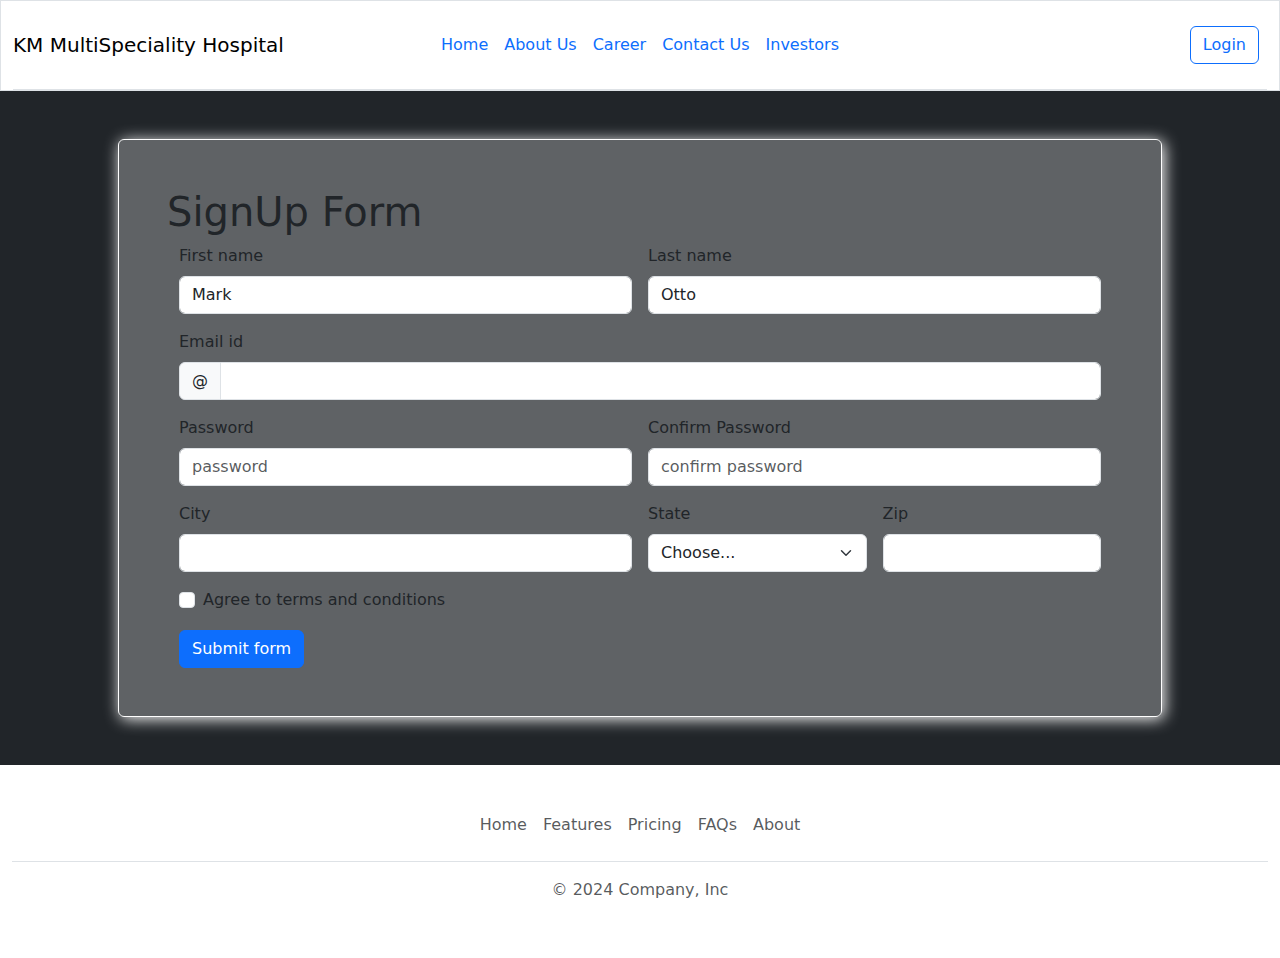
<file: signUp.html>
<!doctype html>
<html lang="en">

<head>
    <meta charset="utf-8">
    <meta name="viewport" content="width=device-width, initial-scale=1">
    <title>Investors</title>
    <link href="https://cdn.jsdelivr.net/npm/bootstrap@5.3.3/dist/css/bootstrap.min.css" rel="stylesheet"
        integrity="sha384-QWTKZyjpPEjISv5WaRU9OFeRpok6YctnYmDr5pNlyT2bRjXh0JMhjY6hW+ALEwIH" crossorigin="anonymous">
    <link rel="stylesheet" href="style.css">
</head>
<body>
    <!-- Modal -->
    <div class="modal fade" id="exampleModal" tabindex="-1" aria-labelledby="exampleModalLabel" aria-hidden="true">
        <div class="modal-dialog">
            <div class="modal-content">
                <div class="modal-header">
                    <h1 class="modal-title fs-5" id="exampleModalLabel">Sign UP</h1>
                    <button type="button" class="btn-close" data-bs-dismiss="modal" aria-label="Close"></button>
                </div>
                <div class="modal-body">
                    <form class="row g-3" action="" method="">
                        <div class="col-md-12">
                            <label for="inputEmail4" class="form-label">Email</label>
                            <input type="email" class="form-control" id="inputEmail4">
                        </div>
                        <div class="col-md-12">
                            <label for="inputPassword4" class="form-label">Password</label>
                            <input type="password" class="form-control" id="inputPassword4">
                        </div>
                        <div class="col-12">
                            <div class="form-check">
                                <input class="form-check-input" type="checkbox" id="gridCheck">
                                <label class="form-check-label" for="gridCheck">
                                    Check me out
                                </label>
                            </div>
                        </div>

                </div>
                <div class="modal-footer">
                    <button type="button" class="btn btn-secondary" data-bs-dismiss="modal">Close</button>
                    <button type="submit" class="btn btn-primary nav-link" href="" data-bs-toggle="modal"
                        data-bs-target="#exampleModal">Sign in</button>
                    </form>
                </div>
            </div>
        </div>
    </div>

    <div class="container-fluid border">
        <header
            class="d-flex flex-wrap align-items-center justify-content-center justify-content-md-between py-3  border-bottom">
            <div class="col-md-3 mb-2 mb-md-0 navbar navbar-expand-lg">
                <a class="navbar-brand" href="#">KM MultiSpeciality Hospital</a>
            </div>

            <ul class="nav col-12 col-md-auto mb-2 justify-content-center mb-md-0">
                <li><a href="index.html" class="nav-link px-2">Home</a></li>
                <li><a href="About.html" class="nav-link px-2">About Us</a></li>
                <li><a href="career.html" class="nav-link px-2">Career</a></li>
                <li><a href="Contact_Us.html" class="nav-link px-2">Contact Us</a></li>
                <li><a href="#" class="nav-link px-2">Investors</a></li>
            </ul>

            <div class="col-md-3 text-end">
                <button type="button" class="btn btn-outline-primary me-2">
                    <a href="" type="button" class="nav-link" data-bs-toggle="modal"
                        data-bs-target="#exampleModal">Login</a>
                </button>
                <button type="button" class="btn btn-primary link-secondary d-none">
                    Sign_Up
                </button>
            </div>
        </header>
    </div>
    <div class="continer-fluid bg-dark">
        <div class="container  p-5">
            <div class="p-5 rounded" style="background:rgba(255, 255, 255, 0.281);background: rgba(255, 255, 255, 0.281);
            border: 1px solid white;
            box-shadow: 2px 2px 1rem white;">
                <h1>SignUp Form</h1>
                <div class="container">
                    <form class="row g-3 needs-validation" novalidate>
                        <div class="col-md-6">
                            <label for="validationCustom01" class="form-label">First name</label>
                            <input type="text" class="form-control" id="validationCustom01" value="Mark" required>
                            <div class="valid-feedback">
                                Looks good!
                            </div>
                        </div>
                        <div class="col-md-6">
                            <label for="validationCustom02" class="form-label">Last name</label>
                            <input type="text" class="form-control" id="validationCustom02" value="Otto" required>
                            <div class="valid-feedback">
                                Looks good!
                            </div>
                        </div>
                        <div class="col-sm-12 col-md-12">
                            <label for="validationCustomUsername" class="form-label">Email id</label>
                            <div class="input-group has-validation">
                                <span class="input-group-text" id="inputGroupPrepend">@</span>
                                <input type="email" class="form-control" id="validationCustomUsername"
                                    aria-describedby="inputGroupPrepend" required>
                                <div class="invalid-feedback">
                                    Please choose a username.
                                </div>
                            </div>
                        </div>

                        <div class="col-sm-12 col-md-6">
                            <label for="validationCustom02" class="form-label">Password</label>
                            <input type="password" class="form-control" id="validationCustom02" placeholder="password"
                                required>
                            <div class="valid-feedback">
                                Enter Valie Password
                            </div>
                        </div>
                        <div class="col-sm-12 col-md-6">
                            <label for="validationCustom02" class="form-label">Confirm Password</label>
                            <input type="password" class="form-control" id="validationCustom02"
                                placeholder="confirm password" required>
                            <div class="valid-feedback">
                                Enter Valie Password
                            </div>
                        </div>

                        <div class="col-sm-12 col-md-6">
                            <label for="validationCustom03" class="form-label">City</label>
                            <input type="text" class="form-control" id="validationCustom03" required>
                            <div class="invalid-feedback">
                                Please provide a valid city.
                            </div>
                        </div>
                        <div class="col-sm-12 col-md-3">
                            <label for="validationCustom04" class="form-label">State</label>
                            <select class="form-select" id="validationCustom04" required>
                                <option selected disabled value="">Choose...</option>
                                <option>...</option>
                            </select>
                            <div class="invalid-feedback">
                                Please select a valid state.
                            </div>
                        </div>
                        <div class="col-sm-12 col-md-3">
                            <label for="validationCustom05" class="form-label">Zip</label>
                            <input type="text" class="form-control" id="validationCustom05" required>
                            <div class="invalid-feedback">
                                Please provide a valid zip.
                            </div>
                        </div>
                        <div class="col-sm-12 col-12">
                            <div class="form-check">
                                <input class="form-check-input" type="checkbox" value="" id="invalidCheck" required>
                                <label class="form-check-label" for="invalidCheck">
                                    Agree to terms and conditions
                                </label>
                                <div class="invalid-feedback">
                                    You must agree before submitting.
                                </div>
                            </div>
                        </div>
                        <div class="col-sm-12 col-12">
                            <button class="btn btn-primary" type="submit">Submit form</button>
                        </div>
                    </form>
                </div>
            </div>
        </div>
    </div>

    <!-- Footer -->
    <div class="container-fluid">
        <footer class="py-3 my-4">
            <ul class="nav justify-content-center border-bottom pb-3 mb-3">
                <li class="nav-item"><a href="index.html" class="nav-link px-2 text-body-secondary">Home</a></li>
                <li class="nav-item"><a href="" class="nav-link px-2 text-body-secondary">Features</a></li>
                <li class="nav-item"><a href="#" class="nav-link px-2 text-body-secondary">Pricing</a></li>
                <li class="nav-item"><a href="#" class="nav-link px-2 text-body-secondary">FAQs</a></li>
                <li class="nav-item"><a href="#" class="nav-link px-2 text-body-secondary">About</a></li>
            </ul>
            <p class="text-center text-body-secondary">© 2024 Company, Inc</p>
        </footer>
    </div>
</body>

</html>
</file>
<file: style.css>
:root {
    --frost-white--: #E8f1f2;
    --glacier-blue--: #A1C9D9;
    --Arctic-Navy--: #274C77;
    --Deep-Slate--: #3C6E71;
    --Midnight-gray--: #353535;
}

.frost-white {
    color: #E8f1f2 !important;

}

.glacier-blue {
    color: #A1C9D9;

}

.Arctic-Navy {
    color: #274C77;

}

.Deep-Slate {
    color: #3C6E71;

}

.image_scope{
    background:url("/Images/pexels-pavel-danilyuk-6753405 (1).jpg");
    background-size: cover;
    background-position: center;
}

.Midnight-gray {
    color: #353535;

}

.link-secondary {

}

.Midnight-gray_bg{
    background:#353535;
}

span.text-body-secondary {
    color: #eb8b38 !important;
    font-weight: 700;
}

/* index */

.Appointment_bg_img {
    background: url("images/Appointment_img.jpg");
    background-size: cover;
    background-position: center;
    background-repeat: no-repeat;
}

.icon_1 {
    width: 2em;
    height: 2em;
}

/* ------- */


.card_img_1 {
    width: 17rem;
}

.card_img_2 {
    width: 20rem;
}
</file>
